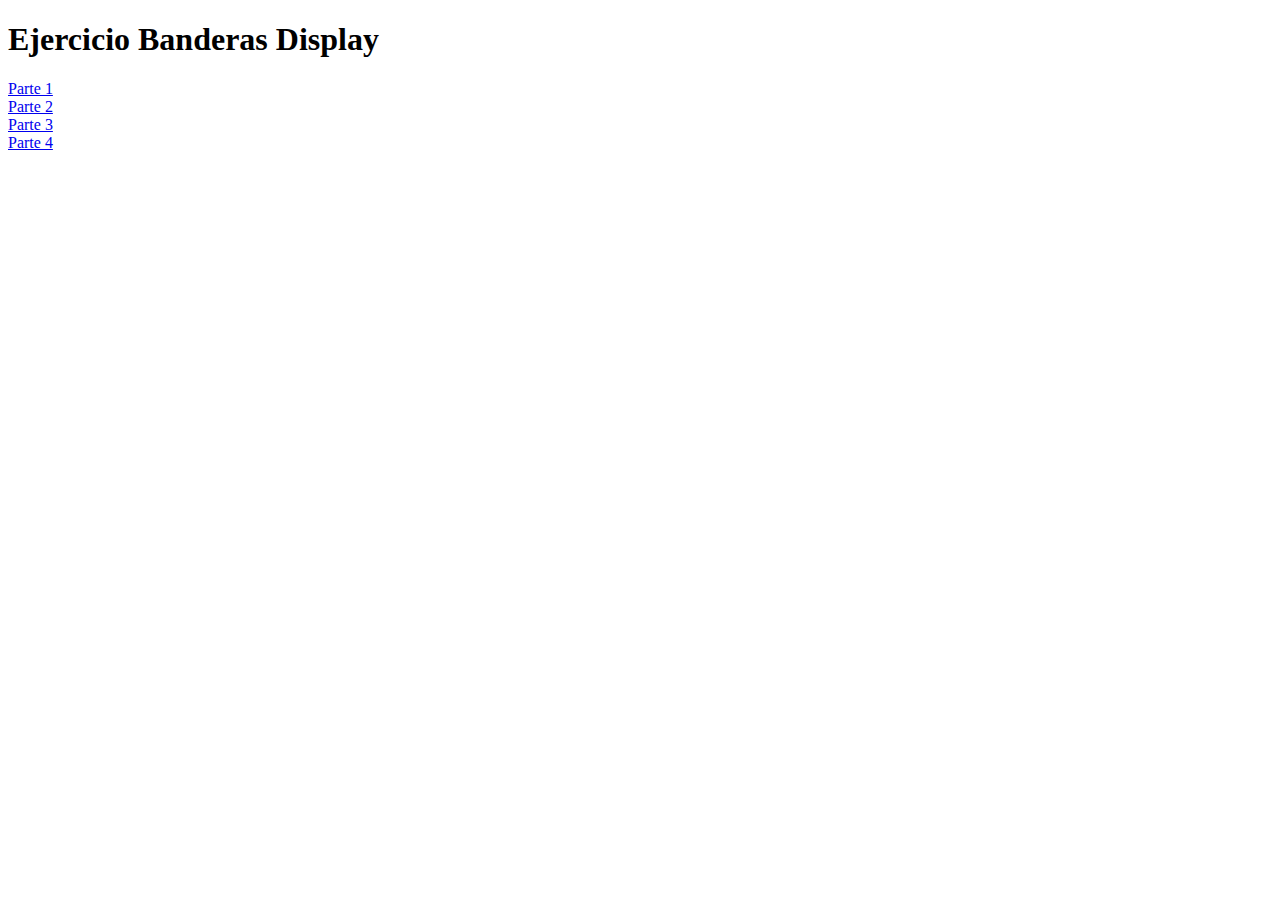
<file: index.html>
<!DOCTYPE html>
<html lang="en">

<head>
	<meta charset="UTF-8">
	<title>Banderas Display</title>
</head>

<body>

	<h1>Ejercicio Banderas Display</h1>	
	<a href="primero.html" target="_blank">Parte 1</a>
	<br>
	<a href="segundo.html" target="_blank">Parte 2</a>
	<br>
	<a href="tercero.html" target="_blank">Parte 3</a>
	<br>
	<a href="cuarto.html" target="_blank">Parte 4</a>

</body>


</html>
</file>
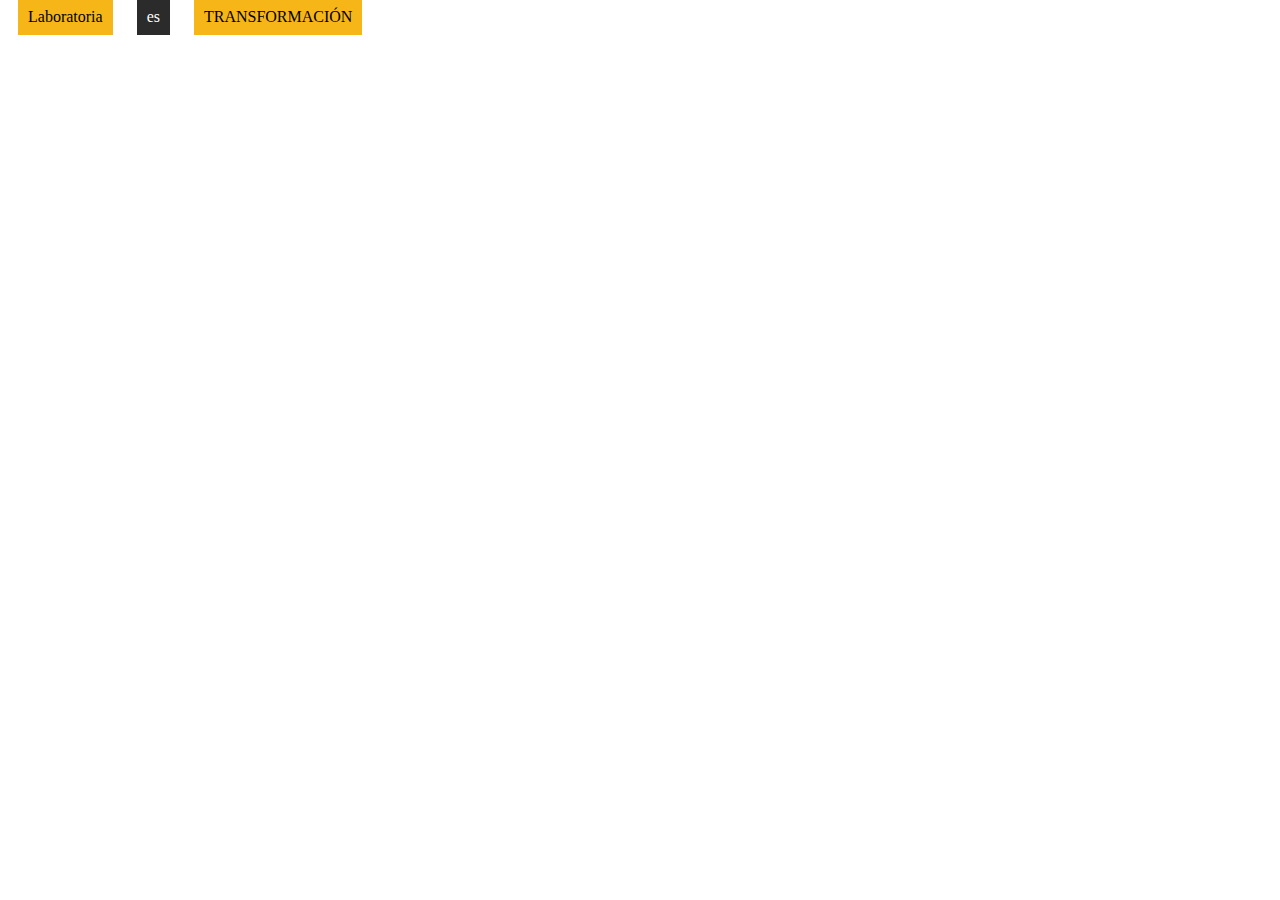
<file: cuarto.html>
<!DOCTYPE html>
<html lang="en">

<head>
	<meta charset="UTF-8">
	<title>Cuarto</title>
	<link rel="stylesheet" href="cuarto.css">
</head>

<body>

	<div class="yellow">Laboratoria</div>
	<div class="gray">es</div>
	<div class="yellow">TRANSFORMACIÓN</div>
	
</body>
</html>
</file>
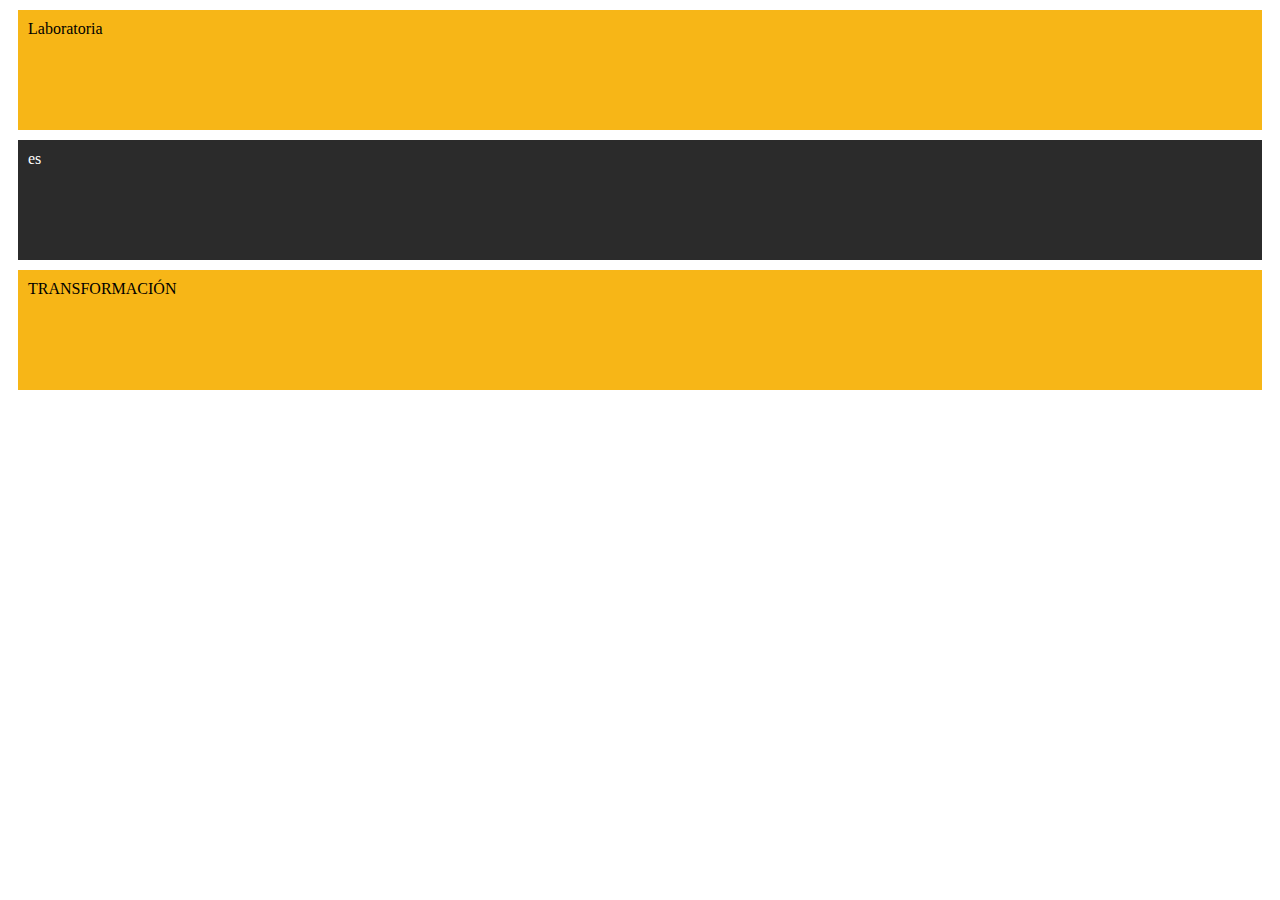
<file: primero.html>
<!DOCTYPE html>
<html lang="en">

<head>
	<meta charset="UTF-8">
	<title>Primero</title>
	<link rel="stylesheet" href="primero.css">

</head>

<body>

	<div class="yellow">Laboratoria</div>
	<div class="gray">es</div>
	<div class="yellow">TRANSFORMACIÓN</div>

</body>

</html>
</file>
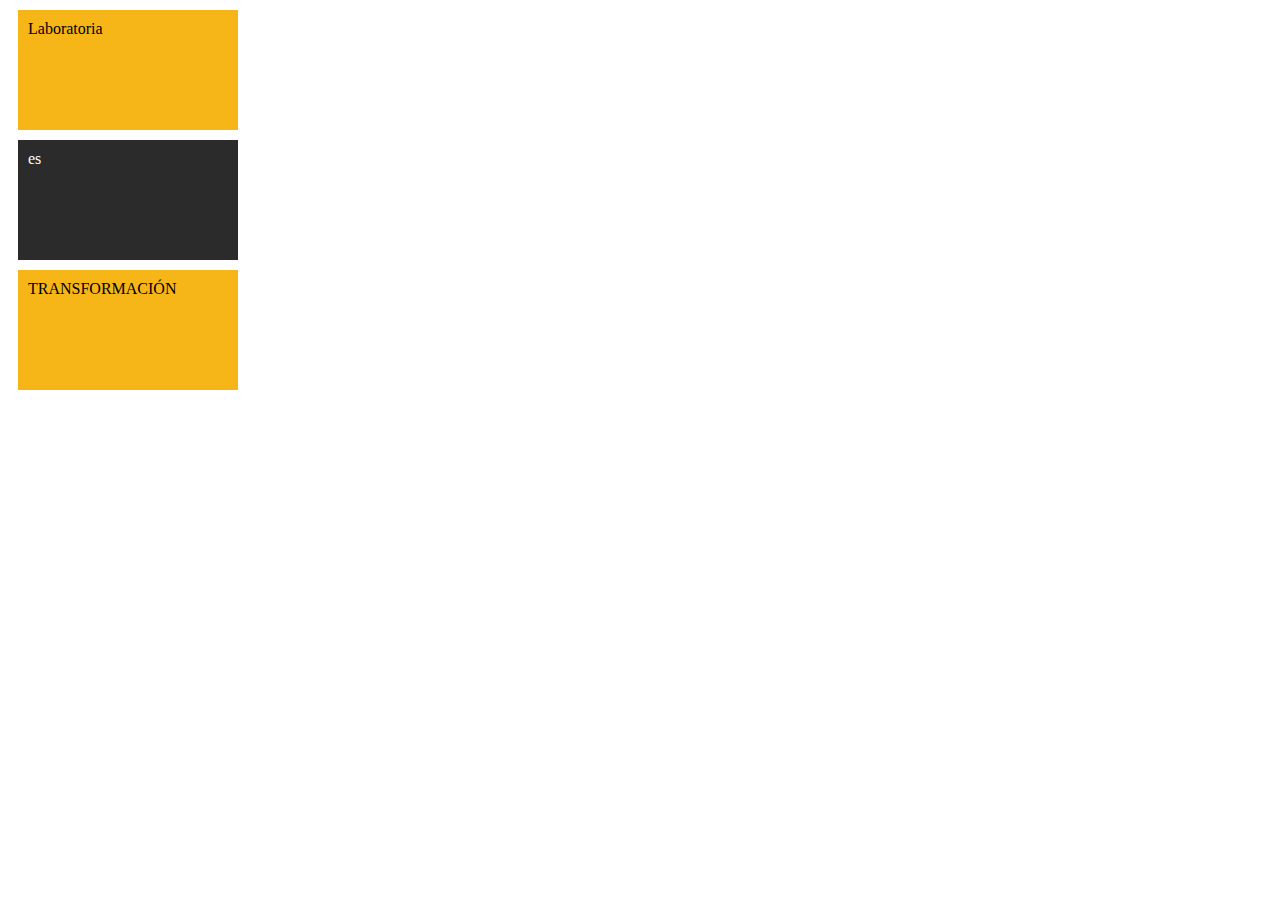
<file: segundo.html>
<!DOCTYPE html>
<html lang="en">

<head>
	<meta charset="UTF-8">
	<title>Segundo</title>
	<link rel="stylesheet" href="segundo.css">
</head>

<body>

	<div class="yellow">Laboratoria</div>
	<div class="gray">es</div>
	<div class="yellow">TRANSFORMACIÓN</div>
	
</body>
</html>
</file>
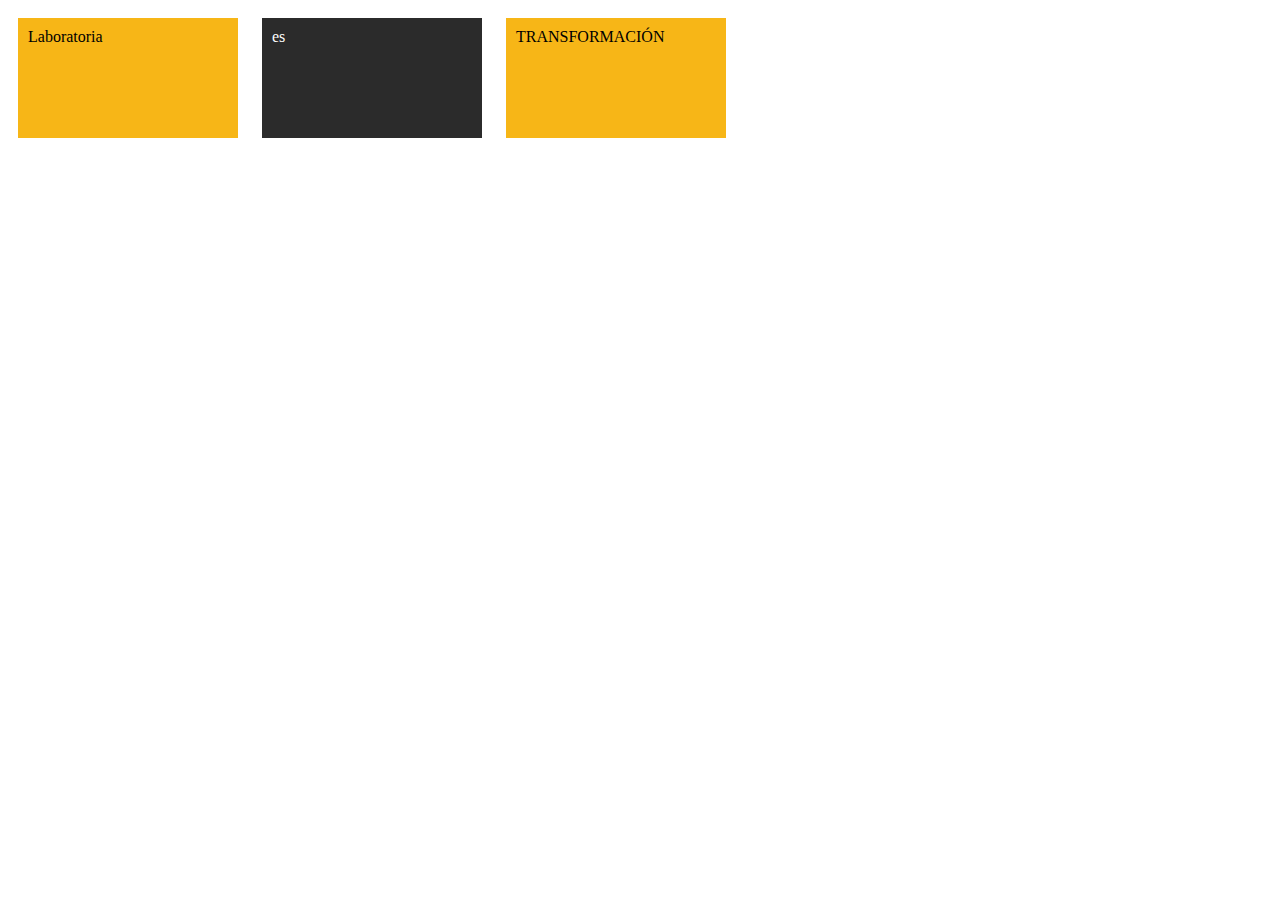
<file: tercero.html>
<!DOCTYPE html>
<html lang="en">

<head>
	<meta charset="UTF-8">
	<title>Tercero</title>
	<link rel="stylesheet" href="tercero.css">
</head>

<body>

	<div class="yellow">Laboratoria</div>
	<div class="gray">es</div>
	<div class="yellow">TRANSFORMACIÓN</div>
	
</body>
</html>
</file>
<file: cuarto.css>
.yellow, .gray{
	margin: 10px;
	padding: 10px;
	display: inline;
}

.yellow{
	background-color: #f7b617
}

.gray{
	background-color:  #2b2b2b;
	color: #FFF;
}
</file>
<file: primero.css>
.yellow, .gray{
	height: 100px;
	margin: 10px;
	padding: 10px;
}

.yellow {
	background-color: #f7b617;
		
}

.gray {
	background-color: #2b2b2b;
	color: #FFF;	
}
</file>
<file: segundo.css>
.yellow, .gray{
	height: 100px;
	margin: 10px;
	padding: 10px;
	width: 200px;
}

.yellow{
	background-color: #f7b617
}

.gray{
	background-color:  #2b2b2b;
	color: #FFF;
}
</file>
<file: tercero.css>
.yellow, .gray{
	height: 100px;
	margin: 10px;
	padding: 10px;
	width: 200px;
	display: inline-block;
}

.yellow{
	background-color:#f7b617
}

.gray{
	background-color: #2b2b2b;
	color:#FFF;
}
</file>
